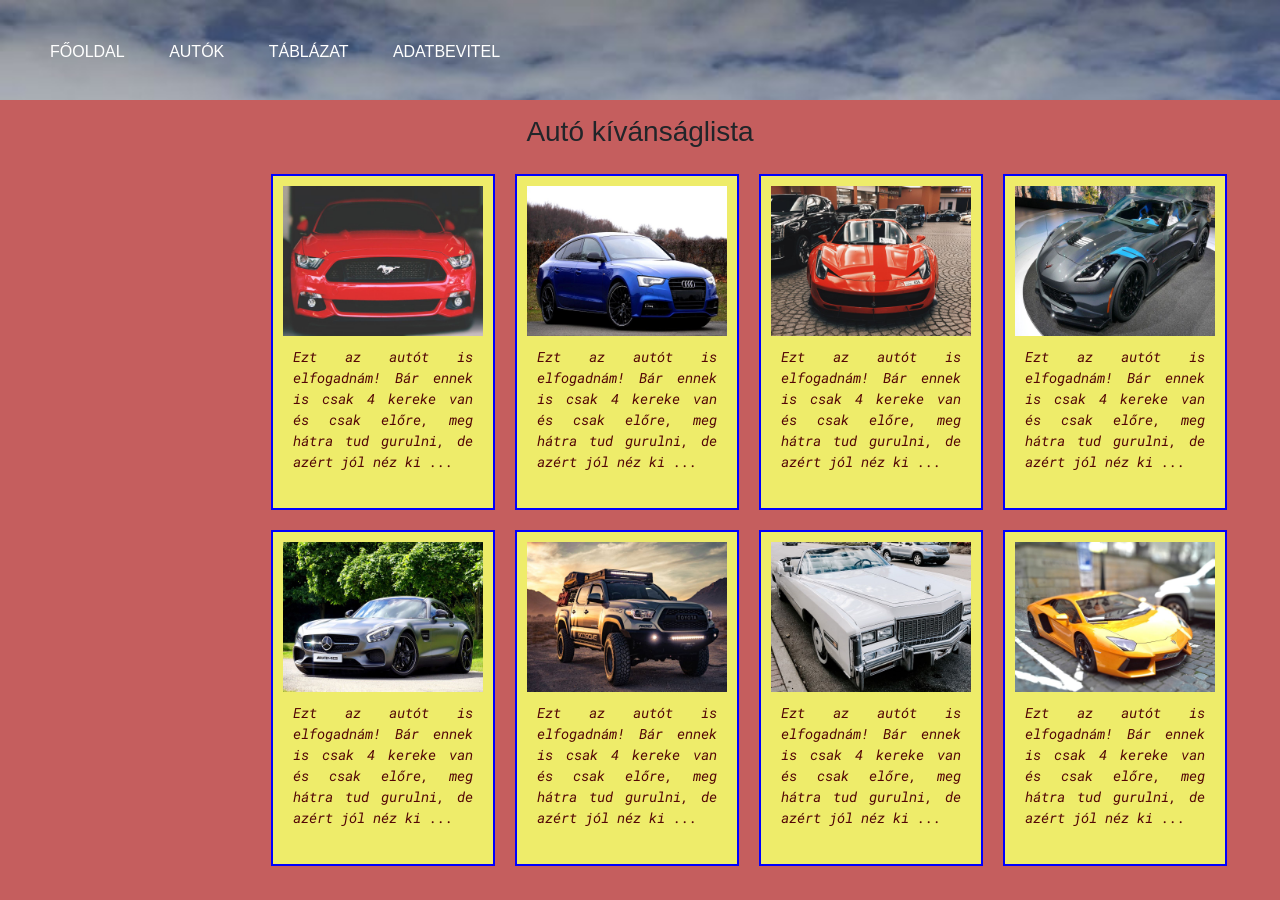
<file: Pages/Cars.html>
<!DOCTYPE html>
<html lang="en">

<head>
    <meta charset="UTF-8">
    <meta name="viewport" content="width=device-width, initial-scale=1.0">
    <link rel="stylesheet" href="https://stackpath.bootstrapcdn.com/bootstrap/4.5.0/css/bootstrap.min.css" integrity="sha384-9aIt2nRpC12Uk9gS9baDl411NQApFmC26EwAOH8WgZl5MYYxFfc+NcPb1dKGj7Sk" crossorigin="anonymous">
    <link rel="stylesheet" href="../css/cars.css">
    <link href="https://fonts.googleapis.com/css2?family=Roboto+Mono:ital,wght@0,400;0,700;1,400;1,700&display=swap" rel="stylesheet">
    <title>Autók</title>
</head>

<body>
<header>
  <!--  <div class="container fejlec">
        <div class="row">  
            <div class="col-md-2"></div>
            <div class="col-md-8">
                <h1>Autó kívánságlista</h1>
            </div>
            <div class="col-md-2"></div>
        </div>
     </div>
  --> 
</header>
    <div class="fejlec">
        <nav class="menusav">
            <a href="Main.html">Főoldal</a>
            <a href="Cars.html">Autók</a>
            <a href="Table.html">Táblázat</a>
            <a href="DataBev.html">Adatbevitel</a>
        </nav>
        
    </div> 
    <div class="carsTable">
        <div class="row flex-container">
            <div class="container-fluid">
              <h3 style="text-align: center; margin: 15px;">Autó kívánságlista</h3>
            </div>
            <div class="col-md-2"></div>
            <div class="col-md-1 box">
                <img width="200" src="../img/ford-mustang.jpg" alt="Ford-mustang">
                <p class="text">Ezt az autót is elfogadnám! Bár ennek is csak 4 kereke van és csak előre, meg hátra tud gurulni, de azért
                    jól néz ki ...</p>
            </div>
            <div class="col-md-1 box">
                <img width="200" src="../img/blue-audi.jpg" alt="Kék audi">
                <p class="text">Ezt az autót is elfogadnám! Bár ennek is csak 4 kereke van és csak előre, meg hátra tud gurulni, de azért
                    jól néz ki ...</p>
            </div>
            <div class="col-md-1 box">
                <img width="200" src="../img/red-ferrari.jpg" alt="Ferrari">
                <p class="text">Ezt az autót is elfogadnám! Bár ennek is csak 4 kereke van és csak előre, meg hátra tud gurulni, de azért
                    jól néz ki ...</p>
            </div>
            <div class="col-md-1 box">
                <img width="200" src="../img/silver-car.jpg" alt="Ezüst autó">
                <p class="text">Ezt az autót is elfogadnám! Bár ennek is csak 4 kereke van és csak előre, meg hátra tud gurulni, de azért
                    jól néz ki ...</p>
            </div>
            <div class="col-md-2"></div>  
        </div>
        <div class="row">
            <div class="col-md-2"></div>
            <div class="col-md-1 box">
                        <img width="200" src="../img/sport-mercedes.jpg" alt="Mercedes">
                        <p class="text">Ezt az autót is elfogadnám! Bár ennek is csak 4 kereke van és csak előre, meg hátra tud gurulni, de azért
                            jól néz ki ...</p>
                    </div>
                    <div class="col-md-1 box">
                        <img width="200" src="../img/toyota.jpg" alt="Toyota">
                        <p class="text">Ezt az autót is elfogadnám! Bár ennek is csak 4 kereke van és csak előre, meg hátra tud gurulni, de azért
                            jól néz ki ...</p>
                    </div>
                    <div class="col-md-1 box">
                        <img width="200" src="../img/white-coupe.jpg" alt="Fehér coupe">
                        <p class="text">Ezt az autót is elfogadnám! Bár ennek is csak 4 kereke van és csak előre, meg hátra tud gurulni, de azért
                            jól néz ki ...</p>
                    </div>
                    <div class="col-md-1 box">
                        <img width="200" src="../img/yellow-sports-car.jpg" alt="Sárga autó">
                        <p class="text">Ezt az autót is elfogadnám! Bár ennek is csak 4 kereke van és csak előre, meg hátra tud gurulni, de azért
                            jól néz ki ...</p>
                    </div>
            <div class="col-md-2"></div>
        </div>
    </div>


</body>

</html>
</file>
<file: css/cars.css>
* {
   box-sizing: border-box;
   margin: 0;
   border: 0;
   padding: 0;
   
}
.fejlec {
    background: url(../img/fejlecFoto.jpg);
    background-size: cover;
    width:100%;
    height: 100px;
    position: sticky; /* hogy a felső menü mindig látszódjon - a top:0; is kell! */
    top: 0;
}
.menusav a:hover {
    background: darkgray;
    color: yellow;
    padding: 12px 20px;
    
}
.menusav a {
   text-decoration: none;
   text-transform: uppercase;
   color: white;
   padding: 20px 20px;
   margin-top: 40px;
}    
.menusav {
    padding: 40px 30px;
    margin: 0;    
}
.row {
    display: flex;
    justify-content: center; 
}

.box{
    max-width: 300px; 
    max-height: 500px;
    margin: 10px 10px;
    padding: 10px 10px; 
    background:  rgb(238, 236, 106);
    color: blue;
    border: 2px solid; 
}
.text {
    color: rgb(82, 5, 5);
    padding: 10px 10px; 
    font-family: 'Roboto Mono', monospace;
    font-weight: 400;
    font-size: 14px;
    font-style: italic;
    text-align: justify;
}
h1 {
    font-size: 50px;
    margin: 10px auto;
}
body {
    background: rgb(197, 94, 94);
}
</file>
